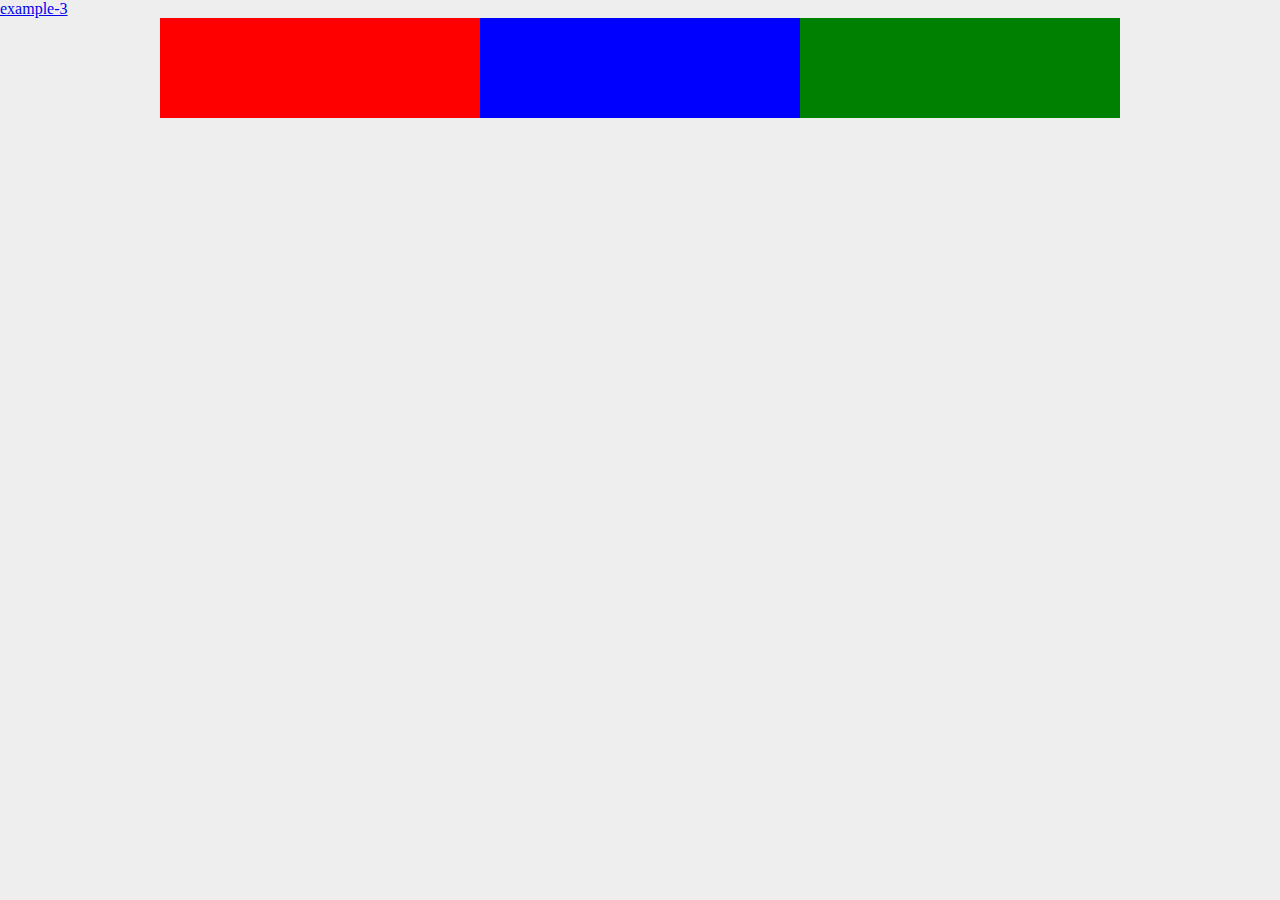
<file: index.html>
<html lang="en">
<head>
    <meta charset="UTF-8">
    <meta http-equiv="X-UA-Compatible" content="IE=edge">
    <meta name="viewport" content="width=device-width, initial-scale=1.0">
    <link rel="stylesheet" href="style.css">
    <title>flex box</title>
</head>
<body>
    <a href="example-3/grid-stack-menu.html">example-3</a>
    <div class="wrapper">
        <div class="flex-container">
            <div class="box one"></div>
            <div class="box two"></div>
            <div class="box three"></div>
        </div>
    </div>
</body>
</html>
</file>
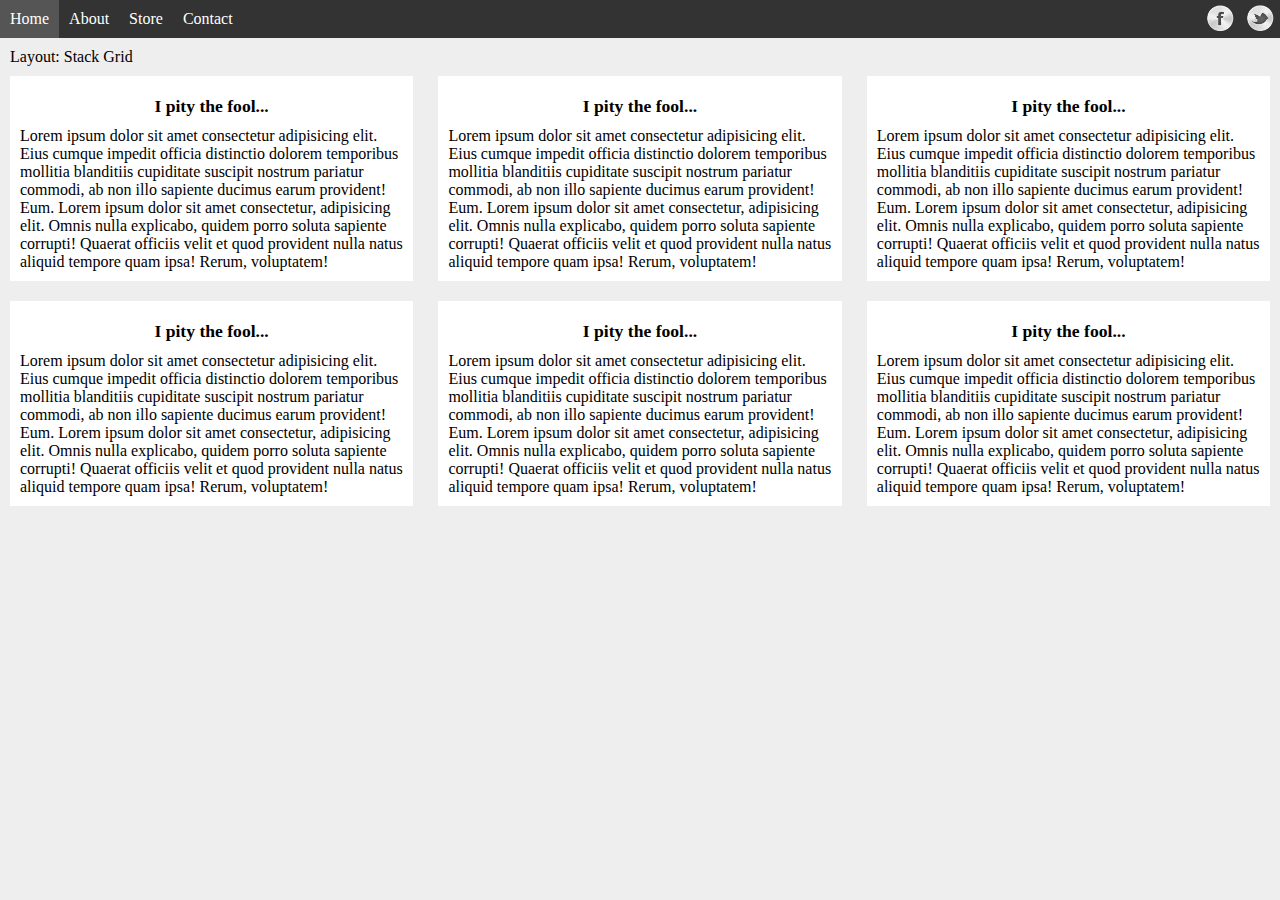
<file: example-3/grid-stack-menu.html>
<html lang="en">

<head>
    <meta charset="UTF-8">
    <meta http-equiv="X-UA-Compatible" content="IE=edge">
    <meta name="viewport" content="width=device-width, initial-scale=1.0">
    <title>Grid-Stack-Menu</title>
    <link rel="stylesheet" href="grid-stack-style.css">
    <script src="https://apps.bdimg.com/libs/jquery/2.1.4/jquery.min.js"></script>
</head>

<body>
    <div class="wrapper">
        <nav>
            <ul>
                <li><a href="">Home</a></li>
                <li><a href="">About</a></li>
                <li><a href="">Store</a></li>
                <li><a href="">Contact</a></li>
            </ul>
            <ul class="social">
                <li><a href="" class="fb">Facebook</a></li>
                <li><a href="" class="tw">Twitter</a></li>
            </ul>
        </nav>
        <div class="layout">
            <span>Layout:</span>
            <a href="#" class="stack">Stack</a>
            <a href="#" class="grid">Grid</a>
        </div>
        <section id="blocks">
            <article>
                <h2>I pity the fool...</h2>
                <p>Lorem ipsum dolor sit amet consectetur adipisicing elit. Eius cumque impedit officia distinctio
                    dolorem temporibus mollitia blanditiis cupiditate suscipit nostrum pariatur commodi, ab non illo
                    sapiente ducimus earum provident! Eum. Lorem ipsum dolor sit amet consectetur, adipisicing elit.
                    Omnis nulla explicabo, quidem porro soluta sapiente corrupti! Quaerat officiis velit et quod
                    provident nulla natus aliquid tempore quam ipsa! Rerum, voluptatem!</p>
            </article>
            <article>
                <h2>I pity the fool...</h2>
                <p>Lorem ipsum dolor sit amet consectetur adipisicing elit. Eius cumque impedit officia distinctio
                    dolorem temporibus mollitia blanditiis cupiditate suscipit nostrum pariatur commodi, ab non illo
                    sapiente ducimus earum provident! Eum. Lorem ipsum dolor sit amet consectetur, adipisicing elit.
                    Omnis nulla explicabo, quidem porro soluta sapiente corrupti! Quaerat officiis velit et quod
                    provident nulla natus aliquid tempore quam ipsa! Rerum, voluptatem!</p>
            </article>
            <article>
                <h2>I pity the fool...</h2>
                <p>Lorem ipsum dolor sit amet consectetur adipisicing elit. Eius cumque impedit officia distinctio
                    dolorem temporibus mollitia blanditiis cupiditate suscipit nostrum pariatur commodi, ab non illo
                    sapiente ducimus earum provident! Eum. Lorem ipsum dolor sit amet consectetur, adipisicing elit.
                    Omnis nulla explicabo, quidem porro soluta sapiente corrupti! Quaerat officiis velit et quod
                    provident nulla natus aliquid tempore quam ipsa! Rerum, voluptatem!</p>
            </article>
            <article>
                <h2>I pity the fool...</h2>
                <p>Lorem ipsum dolor sit amet consectetur adipisicing elit. Eius cumque impedit officia distinctio
                    dolorem temporibus mollitia blanditiis cupiditate suscipit nostrum pariatur commodi, ab non illo
                    sapiente ducimus earum provident! Eum. Lorem ipsum dolor sit amet consectetur, adipisicing elit.
                    Omnis nulla explicabo, quidem porro soluta sapiente corrupti! Quaerat officiis velit et quod
                    provident nulla natus aliquid tempore quam ipsa! Rerum, voluptatem!</p>
            </article>
            <article>
                <h2>I pity the fool...</h2>
                <p>Lorem ipsum dolor sit amet consectetur adipisicing elit. Eius cumque impedit officia distinctio
                    dolorem temporibus mollitia blanditiis cupiditate suscipit nostrum pariatur commodi, ab non illo
                    sapiente ducimus earum provident! Eum. Lorem ipsum dolor sit amet consectetur, adipisicing elit.
                    Omnis nulla explicabo, quidem porro soluta sapiente corrupti! Quaerat officiis velit et quod
                    provident nulla natus aliquid tempore quam ipsa! Rerum, voluptatem!</p>
            </article>
            <article>
                <h2>I pity the fool...</h2>
                <p>Lorem ipsum dolor sit amet consectetur adipisicing elit. Eius cumque impedit officia distinctio
                    dolorem temporibus mollitia blanditiis cupiditate suscipit nostrum pariatur commodi, ab non illo
                    sapiente ducimus earum provident! Eum. Lorem ipsum dolor sit amet consectetur, adipisicing elit.
                    Omnis nulla explicabo, quidem porro soluta sapiente corrupti! Quaerat officiis velit et quod
                    provident nulla natus aliquid tempore quam ipsa! Rerum, voluptatem!</p>
            </article>
        </section>
    </div>
    <script>
        $("a.stack").on("click", function () {
            $("article").addClass("stack-view");
        });
        $("a.grid").on("click", function () {
            $("article").removeClass("stack-view");
        });
    </script>
</body>

</html>
</file>
<file: style.css>
* {
    font-family: Verdana;
    margin: 0;
}

body {
    background-color: #eee;
}

.wrapper {
    width: 100%;
    max-width: 960px;
    margin: 0 auto;
}

.flex-container {
    display: flex;
    background-color: white;
    flex-wrap: wrap;
}

.box {
    height: 100px;
    min-width: 200px;
    flex-grow: 1;
    /* width: 320px; */
}

.one {
    background-color: red;
    /* flex-grow: 5; */
    /* flex-shrink: 1; */
}

.two {
    background-color: blue;
    /* flex-grow: 3; */
    /* flex-shrink: 3; */
}

.three {
    background-color: green;
    /* flex-grow: 2; */
    /* flex-shrink: 6; */
}
</file>
<file: example-3/grid-stack-style.css>
* {
    font-family: Verdana;
    margin: 0;
}

body {
    background-color: #eee;
}

.warpper {
    width: 100%;
    max-width: 960px;
    margin: 0 auto;
}

nav {
    background-color: #333;
}

nav ul {
    list-style-type: none;
    padding: 0;
}

nav a {
    text-decoration: none;
    text-align: center;
    color: white;
    display: block;
    padding: 10px;
}

nav a:hover {
    background-color: #555;
}

a.fb {
    background: url(img/fb.png) no-repeat center;
    background-size: 100%;
}

a.tw {
    background: url(img/tw.png) no-repeat center;
    background-size: 100%;
}

.social {
    display: flex;
    flex: 1 1 0;
    max-width: 80px;
    margin: 0 auto;
}

.social li {
    flex: 1 1 0;
}

.social a {
    text-indent: -10000px;
}

#blocks {
    margin: 10px;
}

article {
    background-color: white;
    margin-bottom: 20px;
    padding: 10px;
    box-sizing: border-box;
}

article h2 {
    text-align: center;
    font-size: 1.1em;
    margin: 10px 0;
}

div.layout {
    margin: 10px;
}

div.layout a {
    text-decoration: none;
    color: #000;
}

div.layout a:hover {
    color: #777;
}

@media screen and (min-width: 768px) {
    nav {
        display: flex;
        justify-content: space-between;
    }

    nav ul {
        display: flex;
    }

    nav li {
        flex: 1 1 0;
    }

    .social li {
        margin: 0 5px;
    }

    .social {
        margin: 0;
    }

    #blocks {
        display: flex;
        flex-wrap: wrap;
        justify-content: space-between;
    }

    article {
        flex: 0 1 32%;
        transition: flex-basis 0.2s linear;
    }

    article.stack-view {
        flex: 0 1 100%;
    }
}
</file>
